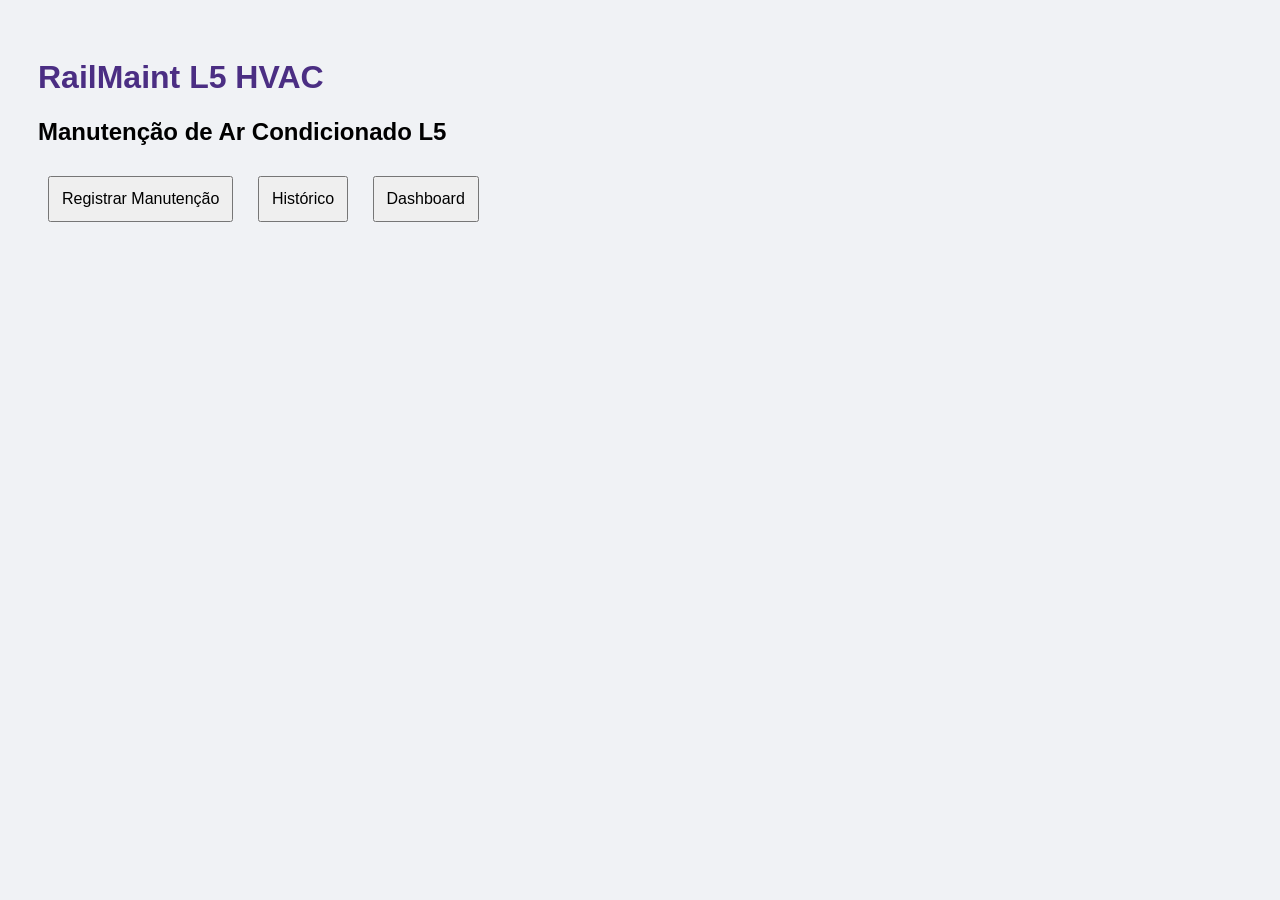
<file: frontend/index.html>
<!DOCTYPE html>

<html>

<head>

<title>RailMaint L5 HVAC</title>

<link rel="stylesheet" href="style.css">

<link rel="manifest" href="../mobile/manifest.json">

</head>

<body>

<h1>RailMaint L5 HVAC</h1>

<h2>Manutenção de Ar Condicionado L5</h2>

<div class="menu">

<button onclick="location.href='manutencao.html'">

Registrar Manutenção

</button>

<button onclick="location.href='historico.html'">

Histórico

</button>

<button onclick="location.href='dashboard.html'">

Dashboard

</button>

</div>

<script>

if('serviceWorker' in navigator){

navigator.serviceWorker.register('../mobile/service-worker.js')

}

</script>

</body>

</html>
</file>
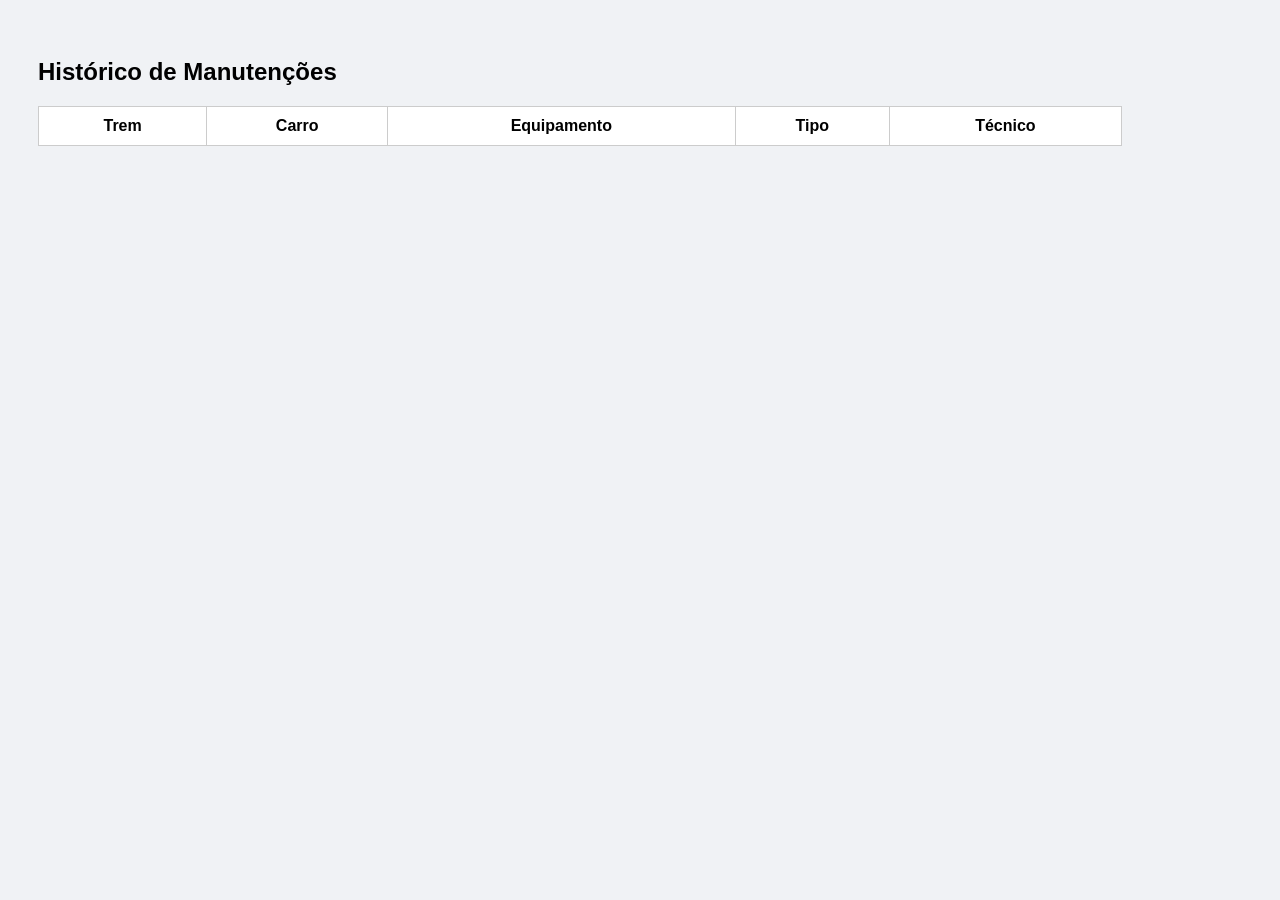
<file: frontend/historico.html>
<!DOCTYPE html>

<html>

<head>

<title>Histórico de Manutenção</title>

<link rel="stylesheet" href="style.css">

</head>

<body>

<h2>Histórico de Manutenções</h2>

<table>

<thead>

<tr>

<th>Trem</th>
<th>Carro</th>
<th>Equipamento</th>
<th>Tipo</th>
<th>Técnico</th>

</tr>

</thead>

<tbody id="tabelaHistorico"></tbody>

</table>

<script src="app.js"></script>

</body>

</html>
</file>
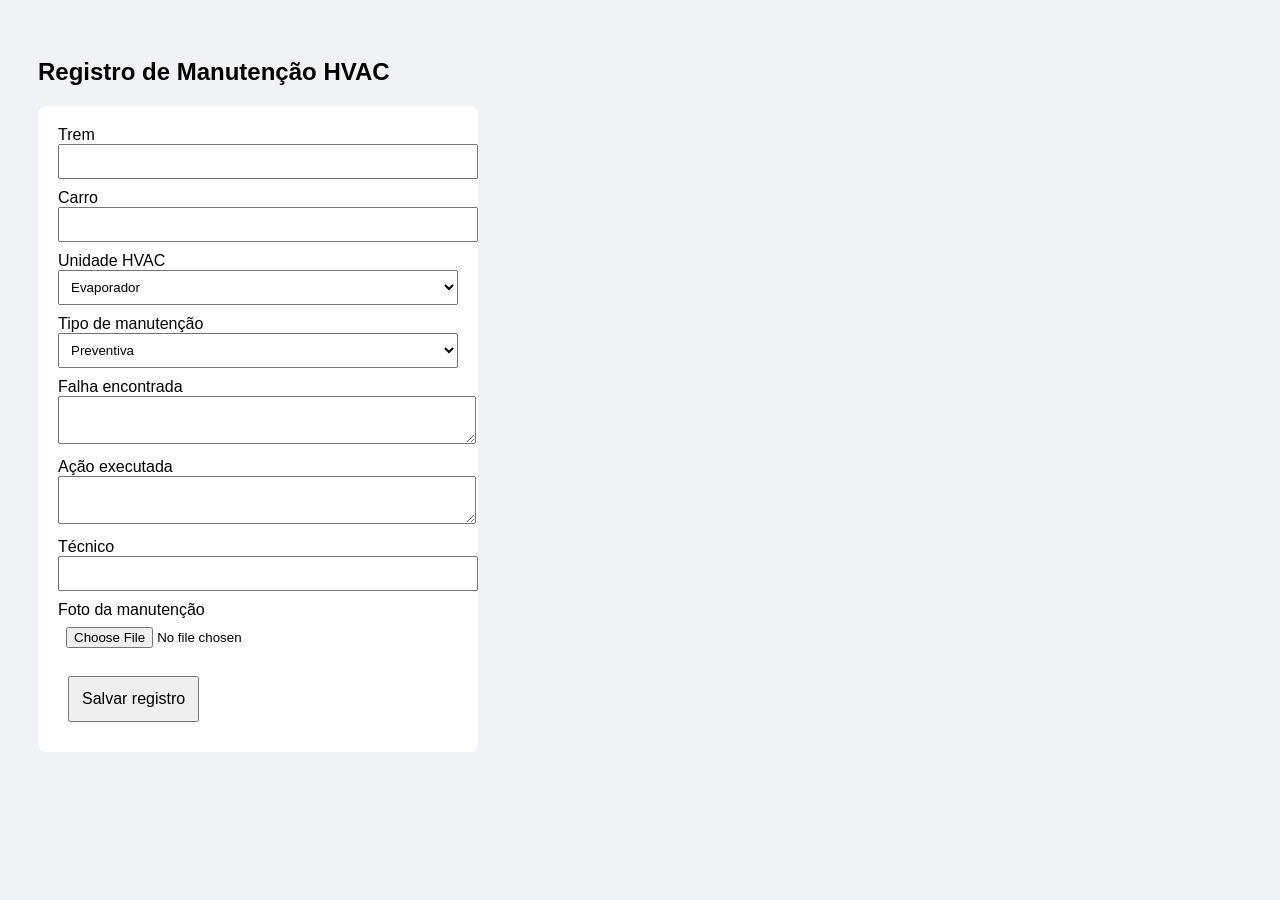
<file: frontend/manutencao.html>
<!DOCTYPE html>

<html>

<head>

<title>Registro de Manutenção HVAC</title>

<link rel="stylesheet" href="style.css">

</head>

<body>

<h2>Registro de Manutenção HVAC</h2>

<form id="formManutencao">

<label>Trem</label>
<input type="text" id="trem" required>

<label>Carro</label>
<input type="text" id="carro" required>

<label>Unidade HVAC</label>
<select id="equipamento">

<option>Evaporador</option>
<option>Compressor</option>
<option>Ventilador</option>
<option>Condensador</option>

</select>

<label>Tipo de manutenção</label>

<select id="tipo">

<option>Preventiva</option>
<option>Preditiva</option>
<option>Corretiva</option>

</select>

<label>Falha encontrada</label>

<textarea id="falha"></textarea>

<label>Ação executada</label>

<textarea id="acao"></textarea>

<label>Técnico</label>

<input type="text" id="tecnico">

<label>Foto da manutenção</label>

<input type="file" accept="image/*" capture="camera">

<button type="submit">

Salvar registro

</button>

</form>

<script src="app.js"></script>

</body>

</html>
</file>
<file: frontend/style.css>
body{

font-family:Arial;

background:#f0f2f5;

padding:30px;

}

h1{

color:#4B2E83;

}

button{

padding:12px;

margin:10px;

font-size:16px;

cursor:pointer;

}

form{

background:white;

padding:20px;

width:400px;

border-radius:8px;

}

input, select, textarea{

width:100%;

margin-bottom:10px;

padding:8px;

}

table{

background:white;

border-collapse:collapse;

width:90%;

}

th, td{

border:1px solid #ccc;

padding:10px;

}
</file>
